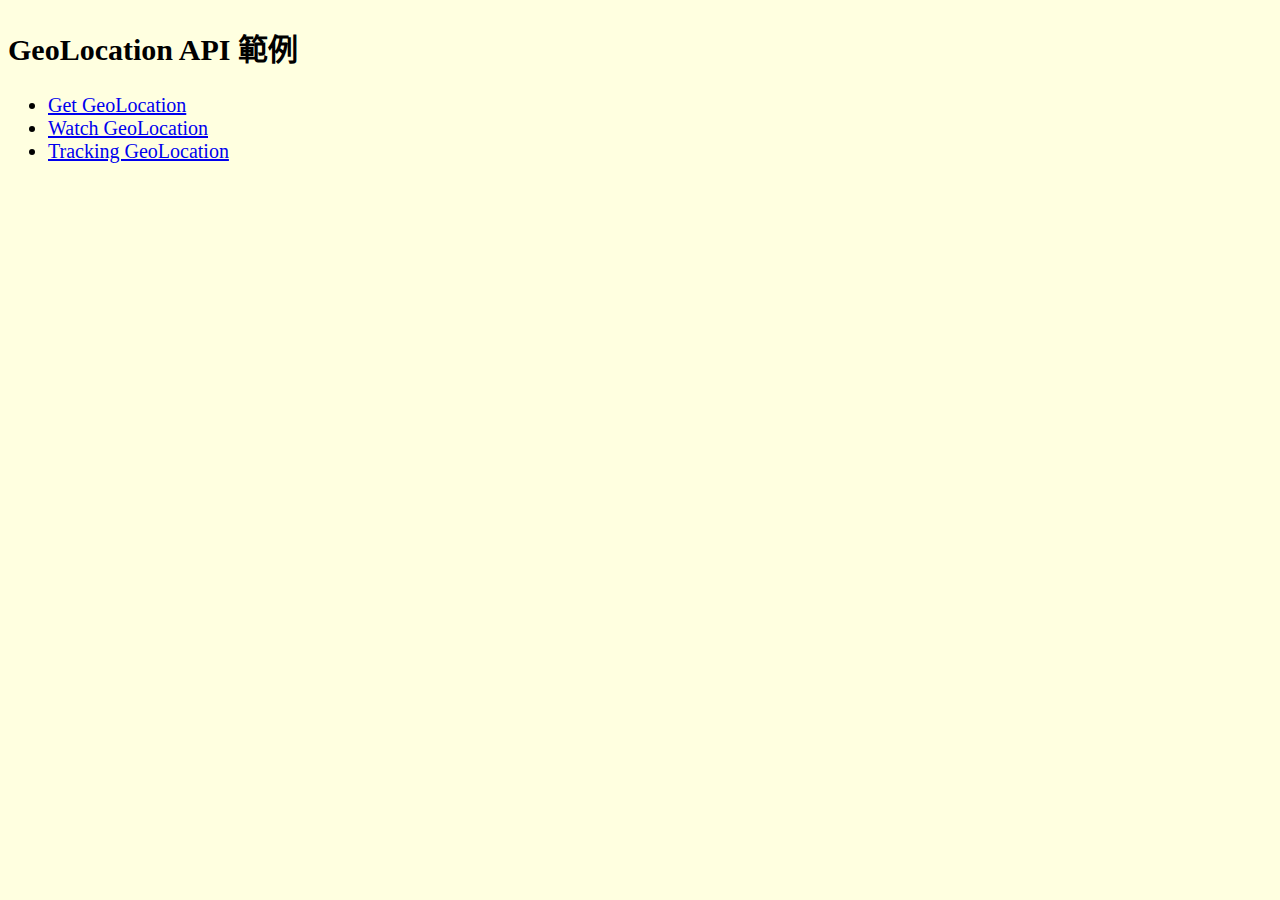
<file: index.html>
<!DOCTYPE html>
<html lang="zh-tw">

<head>
    <meta name="viewport" content="width=device-width, initial-scale=1">
    <meta http-equiv="content-type" content="text/html; charset=UTF-8">
    <title>GeoLocation</title>
    <link href="index.css" rel="stylesheet">
</head>

<body>
    <h2>GeoLocation API 範例</h2>
    <ul>
        <li><a href="geo_get.html">Get GeoLocation</a></li>
        <li><a href="geo_watch.html">Watch GeoLocation</a></li>
        <li><a href="geo_tracking.html">Tracking GeoLocation</a></li>
    </ul>
</body>

</html>
</file>
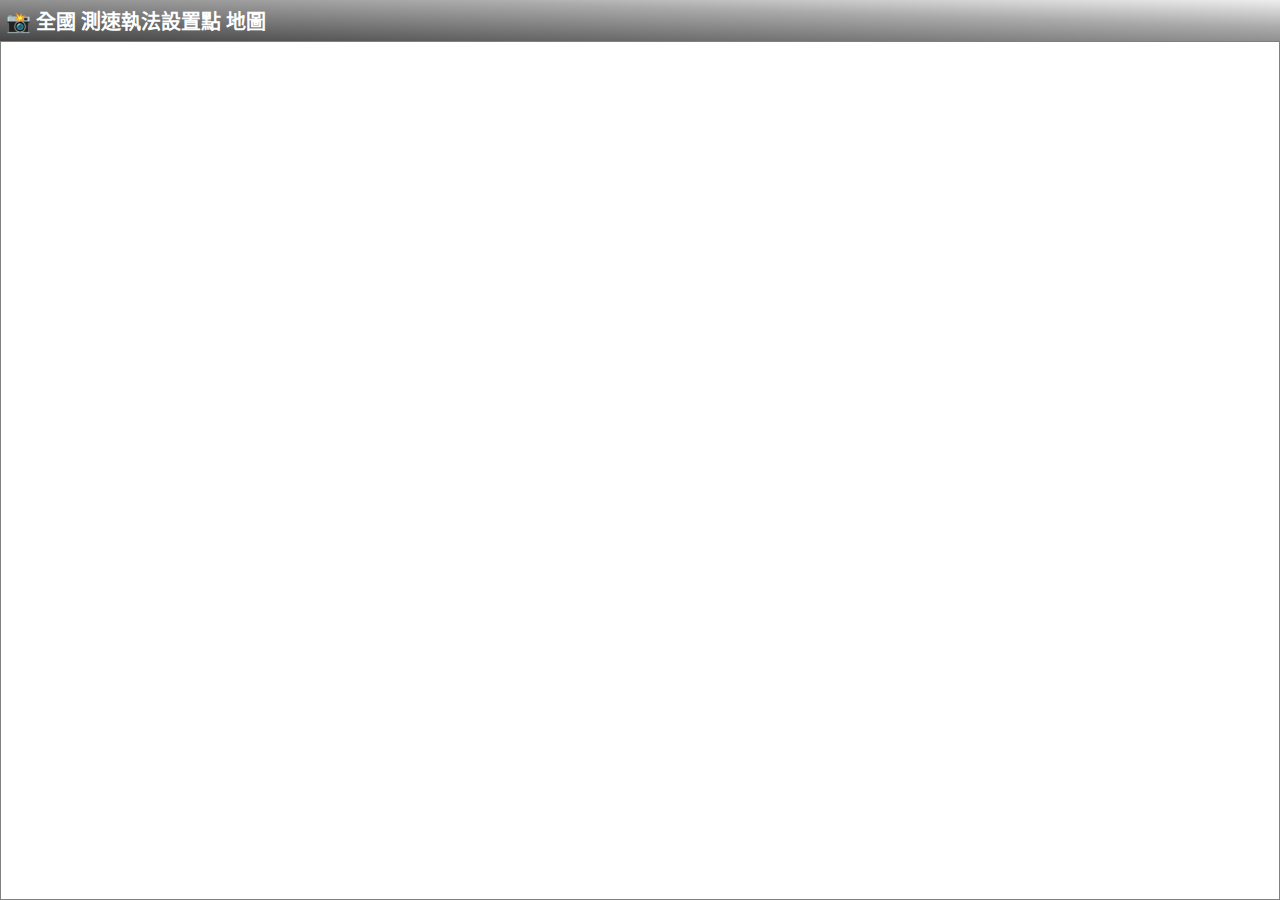
<file: poispeed/index.html>
<!DOCTYPE html>
<!--
poiSpeed/index.html
Version: 1.1  @2023/05/28
Wenchin Hsieh @Goomo.Net Studio, wenchin@goomo.net
-->

<html lang="zh-tw">

<head>
    <meta name="viewport" content="width=device-width, initial-scale=1">
    <meta http-equiv="content-type" content="text/html; charset=UTF-8">
    <link rel="stylesheet" href="https://openlayers.org/en/v6.15.0/css/ol.css" type="text/css">
    <script src="https://openlayers.org/en/v6.15.0/build/ol.js"></script>
    <link rel="stylesheet" href="index.css">
    <title>全國 測速執法設置點 地圖</title>
</head>

<body>
    <div id="caption">
        <span>📸 全國 測速執法設置點 地圖</span>
    </div>

    <div id="map"></div>

    <script src="index.js" type="text/javascript"></script>
</body>

</html>
</file>
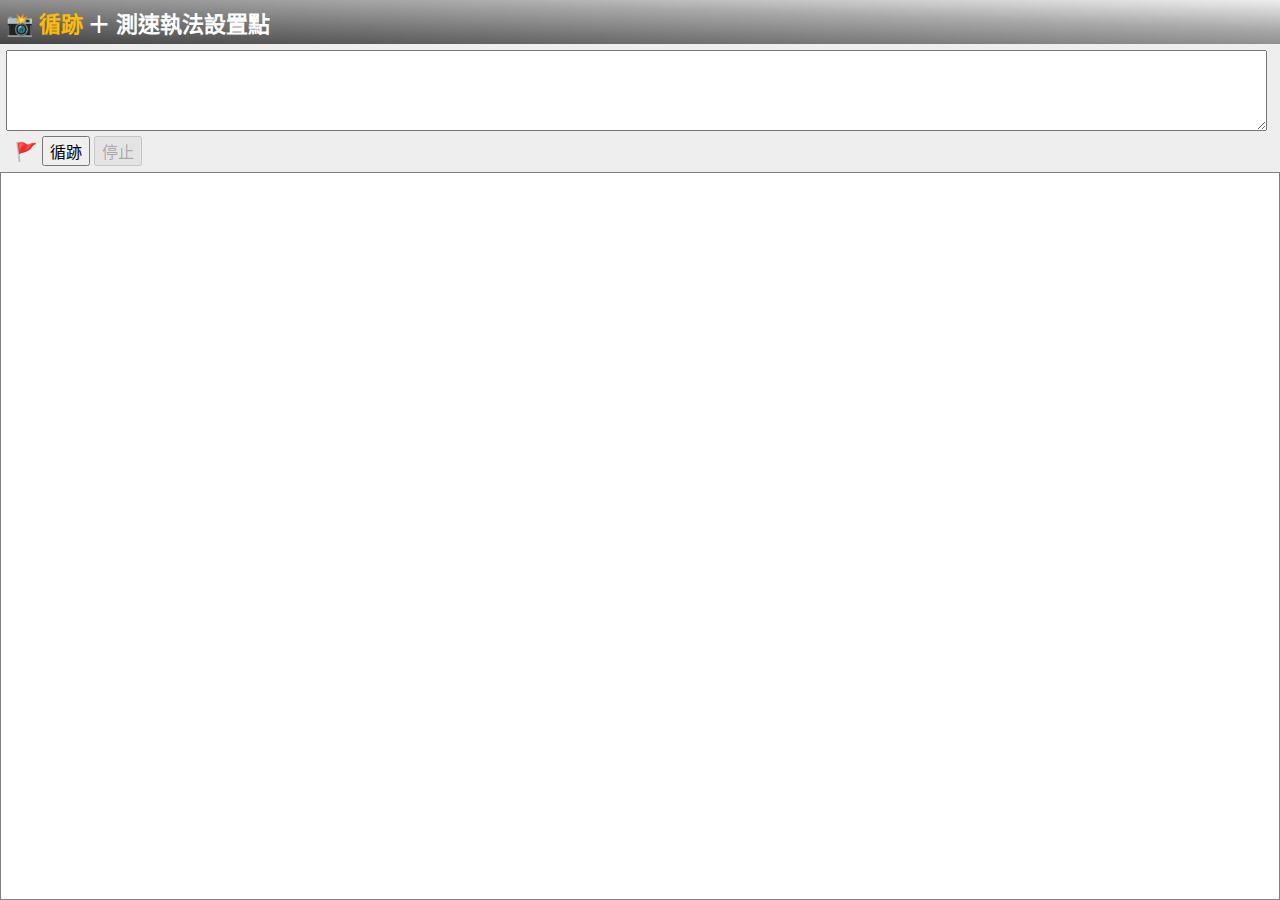
<file: speedtrack/index.html>
<!DOCTYPE html>
<!--
speedTracking/index.html
Version: 1.1  @2023/05/28
Wenchin Hsieh @Goomo.Net Studio, wenchin@goomo.net
-->

<html lang="zh-tw">

<head>
    <meta name="viewport" content="width=device-width, initial-scale=1">
    <meta http-equiv="content-type" content="text/html; charset=UTF-8">
    <link rel="stylesheet" href="https://openlayers.org/en/v6.15.0/css/ol.css" type="text/css">
    <script src="https://openlayers.org/en/v6.15.0/build/ol.js"></script>
    <link rel="stylesheet" href="index.css">
    <title>循跡＋測速執法設置點</title>
</head>

<body>
    <div id="caption">
        📸 <span id="highlight">循跡</span> ＋ 測速執法設置點
    </div>
    <div id="panel">
        <textarea id="result" rows="5" style="width:99%" readonly></textarea>
        &nbsp; 🚩
        <button id="btnStart" onclick="startWatching()">循跡</button>
        <button id="btnStop" onclick="stopWatching()" disabled>停止</button>
        <span id="txtLocation"></span>
    </div>

    <div id="map"></div>

    <script src="index.js" type="text/javascript"></script>
</body>

</html>
</file>
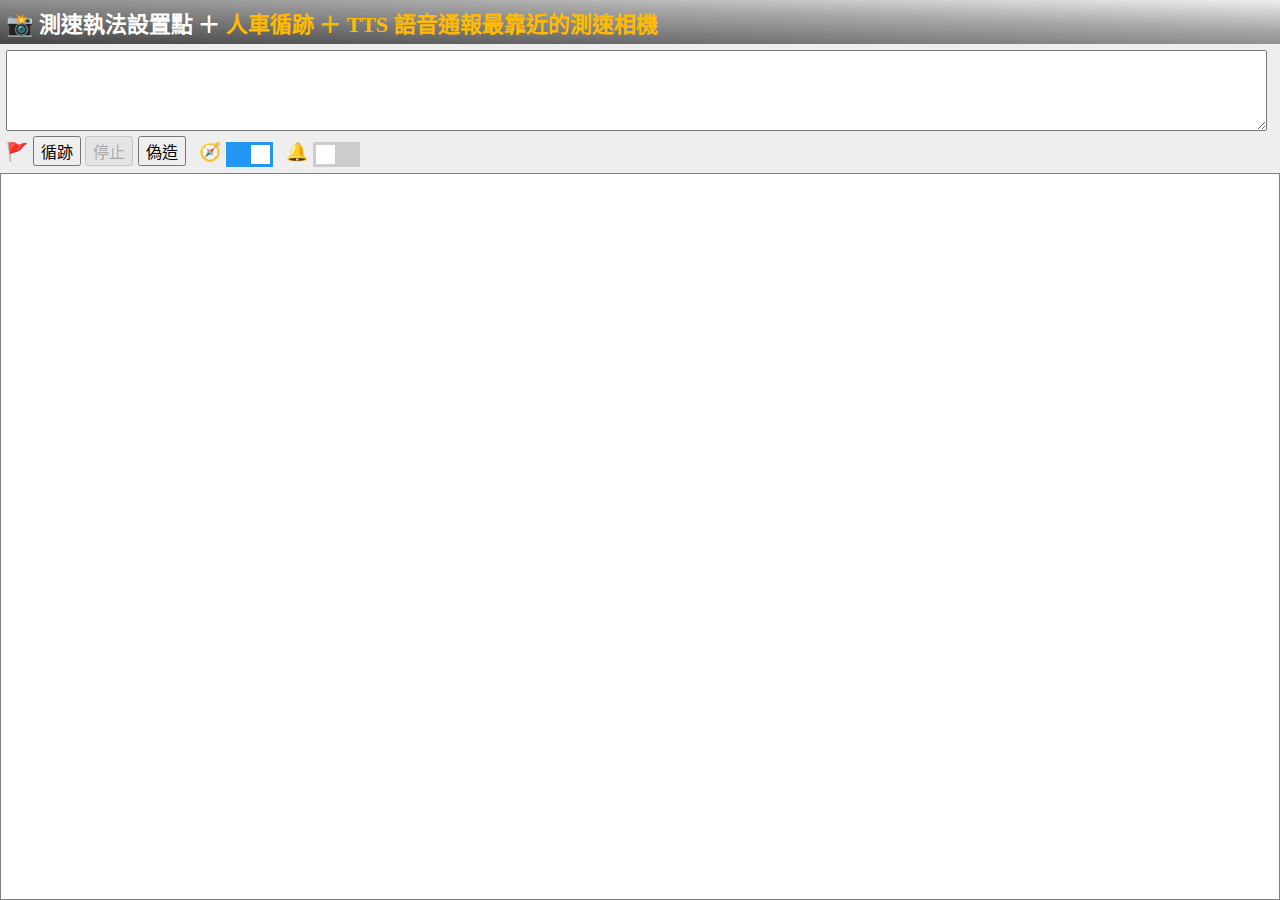
<file: speedTTS/index.html>
<!DOCTYPE html>
<!--
speedTTS/index.html
Version: 2.2  @2023/05/29
Wenchin Hsieh @Goomo.Net Studio, wenchin@goomo.net
-->

<html lang="zh-tw">

<head>
    <meta name="viewport" content="width=device-width, initial-scale=1">
    <meta http-equiv="content-type" content="text/html; charset=UTF-8">
    <link rel="stylesheet" href="https://openlayers.org/en/v6.15.0/css/ol.css" type="text/css">
    <script src="https://openlayers.org/en/v6.15.0/build/ol.js"></script>
    <link rel="stylesheet" href="index.css">
    <title>循跡＋測速執法設置點</title>
</head>

<body>
    <div id="caption">
        📸 測速執法設置點 ＋ <span id="highlight">人車循跡 ＋ TTS 語音通報最靠近的測速相機</span>
    </div>
    <div id="panel">
        <textarea id="result" rows="5" style="width:99%" readonly></textarea>
        <br /> 🚩
        <button id="btnStart" onclick="startWatching()">循跡</button>
        <button id="btnStop" onclick="stopWatching()" disabled>停止</button>
        <button id="btnFake" onclick="fakeLocation()">偽造</button>
        &nbsp; 🧭
        <label class="switch">
            <input id="rotate" type="checkbox" onchange="toggleRotate()" checked>
            <span class="slider"></span>
        </label>
        &nbsp; 🔔
        <label class="switch">
            <input id="tts" type="checkbox" onchange="toggleTTS()">
            <span class="slider"></span>
        </label>
    </div>

    <div id="map"></div>

    <script src="index.js" type="text/javascript"></script>
</body>

</html>
</file>
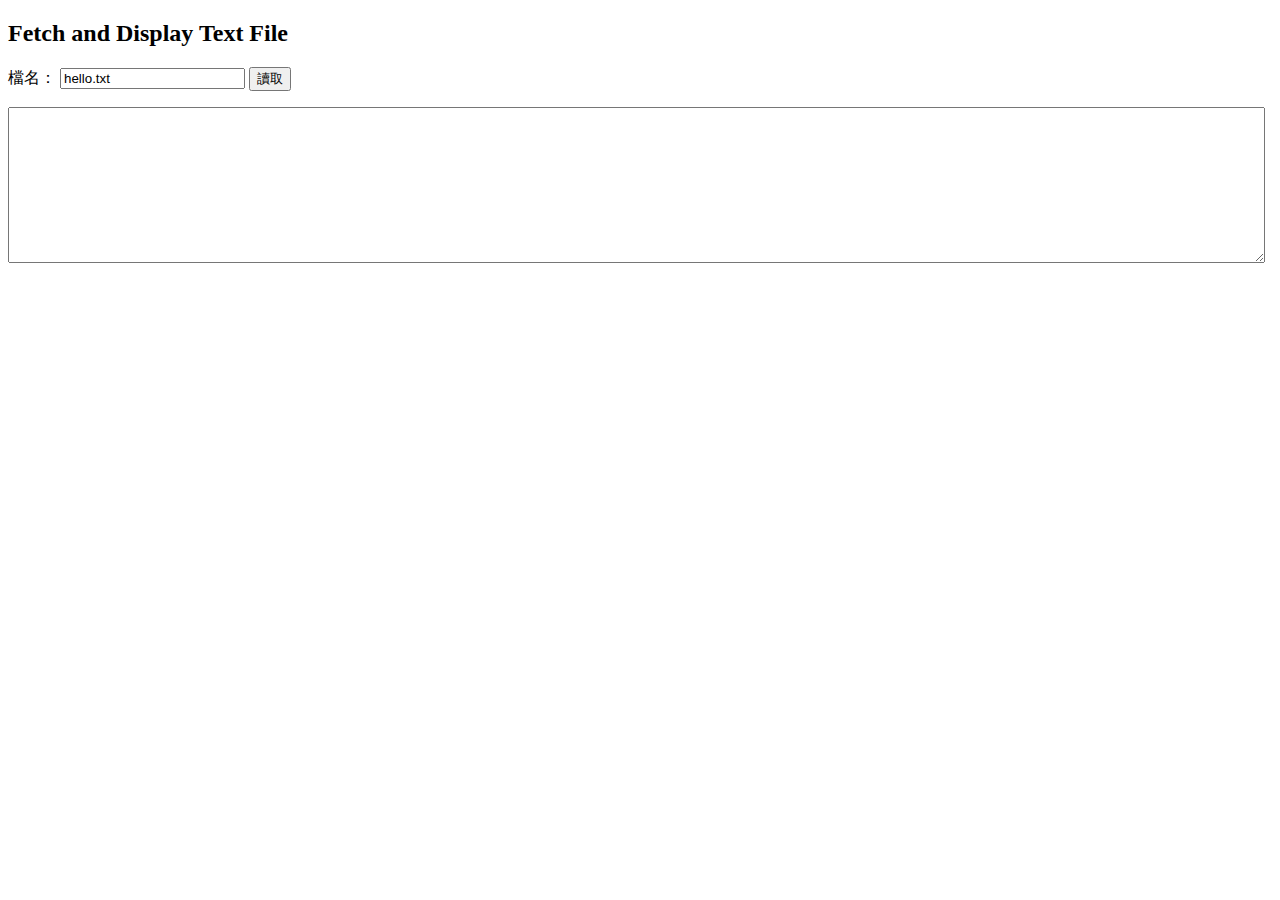
<file: fetch_file.html>
<!DOCTYPE html>
<html>

<head>
    <title>Fetch and Display Text File</title>
</head>

<body>
    <h2>Fetch and Display Text File</h2>
    <p>
        <label for="fName">檔名：</label>
        <input id="fName" type="text" value="hello.txt">
        <button id="toFetch" onclick="toFetch()">讀取</button>
    </p>
    <textarea id="fContent" rows="10" style="width:99%"></textarea>

    <script>
        let fContent = document.getElementById('fContent');
        let fName = document.getElementById('fName');

        function toFetch() {
            fetch(fName.value)
                .then(response => response.text())
                .then(data => {
                    fContent.value = data;
                })
                .catch(error => {
                    console.log('Error:', error);
                });
        }
    </script>

</body>

</html>
</file>
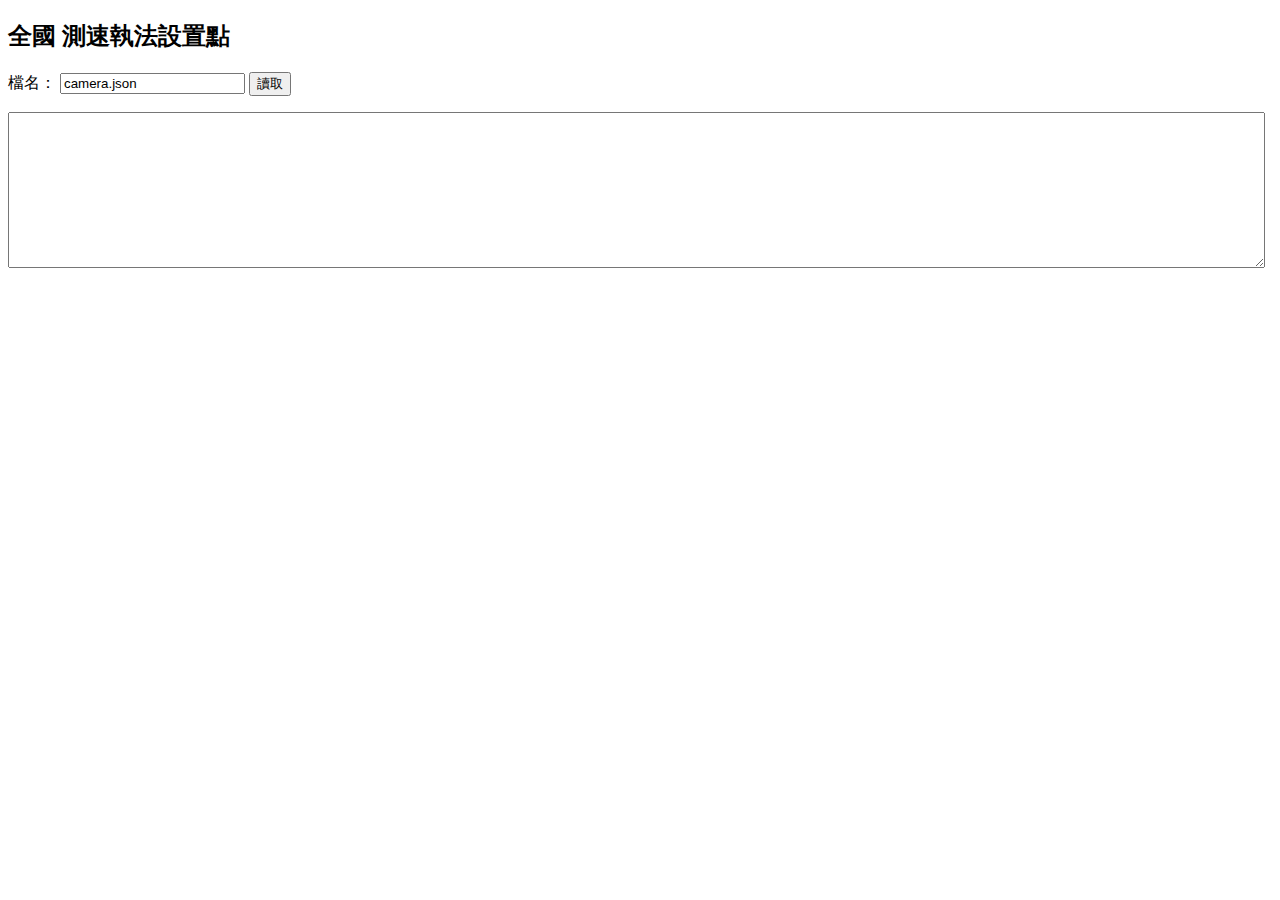
<file: fetch_json_camera.html>
<!DOCTYPE html>
<html>

<head>
    <title>全國測速執法設置點</title>
</head>

<body>
    <h2>全國 測速執法設置點</h2>
    <p>
        <label for="fName">檔名：</label>
        <input id="fName" type="text" value="camera.json">
        <button id="toFetch" onclick="toFetch()">讀取</button>
    </p>
    <textarea id="fContent" rows="10" style="width:99%"></textarea>

    <script>
        let fContent = document.getElementById('fContent');
        let fName = document.getElementById('fName');
        var obj;

        function toFetch() {
            fetch(fName.value)
                .then(response => response.text())
                .then(data => {
                    obj = JSON.parse(data);
                    let s = "";
                    for (let i = 0, cnt = obj.result.total; i < cnt; i++) {
                        let r = obj.result.records[i];
                        let lon = parseFloat(r.Longitude).toFixed(6);
                        let lat = parseFloat(r.Latitude).toFixed(6);
                        s += `${i} [ ${lon} , ${lat} ] : ${r.limit} km/hr @ ${r.Address} ~ ${r.direct}\n`;
                    }
                    fContent.value = s;
                })
                .catch(error => {
                    console.log('Error:', error);
                });
        }
    </script>

</body>

</html>
</file>
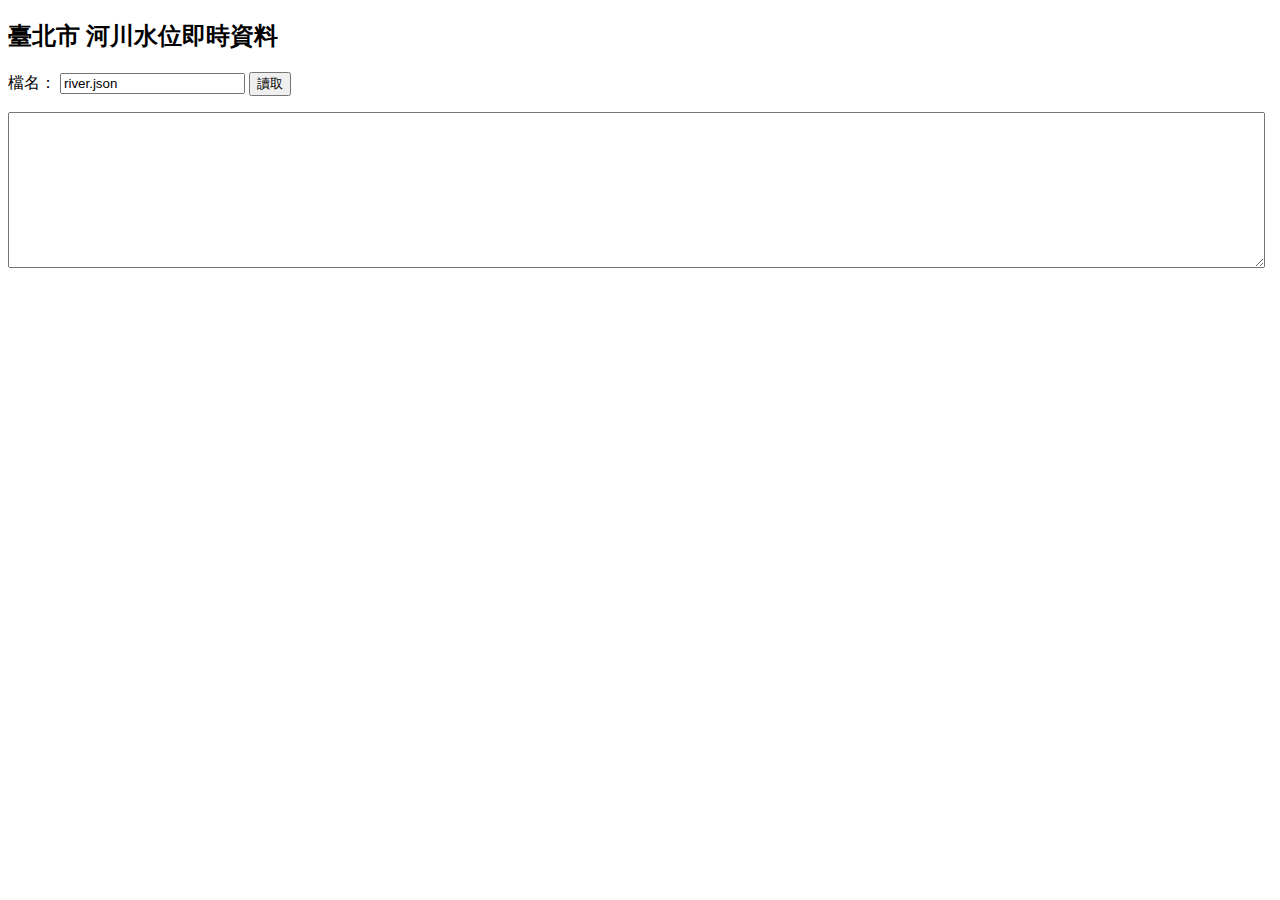
<file: fetch_json_river.html>
<!DOCTYPE html>
<html>

<head>
    <title>臺北市河川水位即時資料</title>
</head>

<body>
    <h2>臺北市 河川水位即時資料</h2>
    <p>
        <label for="fName">檔名：</label>
        <input id="fName" type="text" value="river.json">
        <button id="toFetch" onclick="toFetch()">讀取</button>
    </p>
    <textarea id="fContent" rows="10" style="width:99%"></textarea>

    <script>
        let fContent = document.getElementById('fContent');
        let fName = document.getElementById('fName');
        var obj;

        function toFetch() {
            fetch(fName.value)
                .then(response => response.text())
                .then(data => {
                    obj = JSON.parse(data);
                    let s = "";
                    for (let i = 0, cnt = obj.count; i < cnt; i++) {
                        let r = obj.data[i];
                        s += `[${r.stationNo}] ${r.stationName}: ${r.levelOut}m\n`;
                    }
                    fContent.value = s;
                })
                .catch(error => {
                    console.log('Error:', error);
                });
        }
    </script>

</body>

</html>
</file>
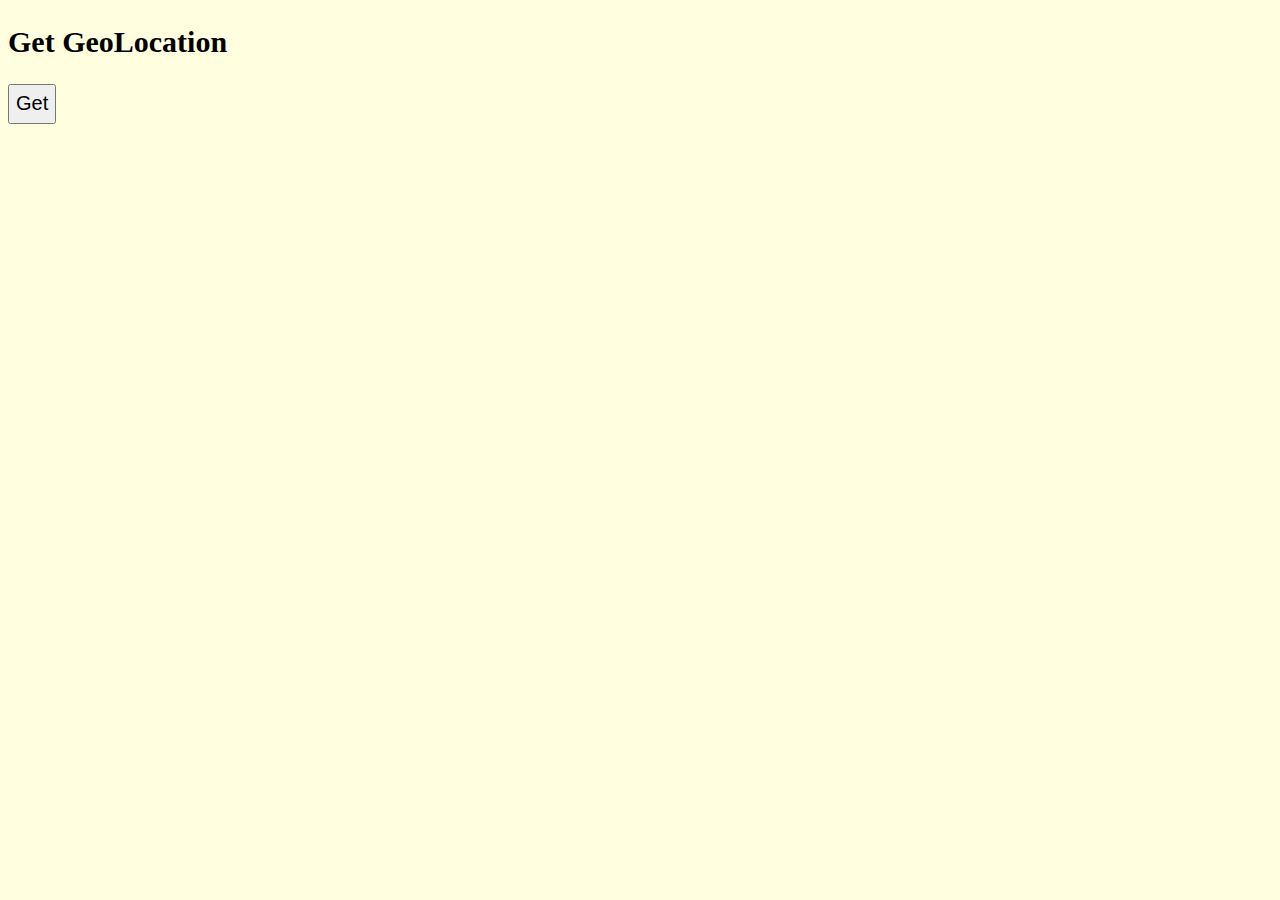
<file: geo_get.html>
<!DOCTYPE html>
<!--
geo_get.html
Version: 1.2  @2023/05/27
Wenchin Hsieh @Goomo.Net Studio, wenchin@goomo.net
-->

<html lang="zh-tw">

<head>
    <meta name="viewport" content="width=device-width, initial-scale=1">
    <meta http-equiv="content-type" content="text/html; charset=UTF-8">
    <title>Get GeoLocation</title>
    <link href="index.css" rel="stylesheet">
</head>

<body>
    <h2>Get GeoLocation</h2>
    <button onclick="getLocation()">Get</button>
    <p id="result"></p>

    <script>
        var x = document.getElementById("result");

        function getLocation() {
            if (navigator.geolocation) {
                navigator.geolocation.getCurrentPosition(showPosition, showError);
            } else {
                x.innerHTML = "您使用的 Browser 不支援 GeoLocation API！";
            }
        }

        function showPosition(position) {
            const lat = position.coords.latitude.toFixed(6);
            const lon = position.coords.longitude.toFixed(6);
            gmap = `https://www.google.com/maps/@${lat},${lon},17z`;
            x.innerHTML = `<a href="${gmap}" target="_blank">緯度: ${lat}，經度: ${lon}</a>`;
        }

        function showError(error) {
            x.innerHTML = '[Error: ' + error.code + '] ' + error.message;
        }
    </script>

</body>

</html>
</file>
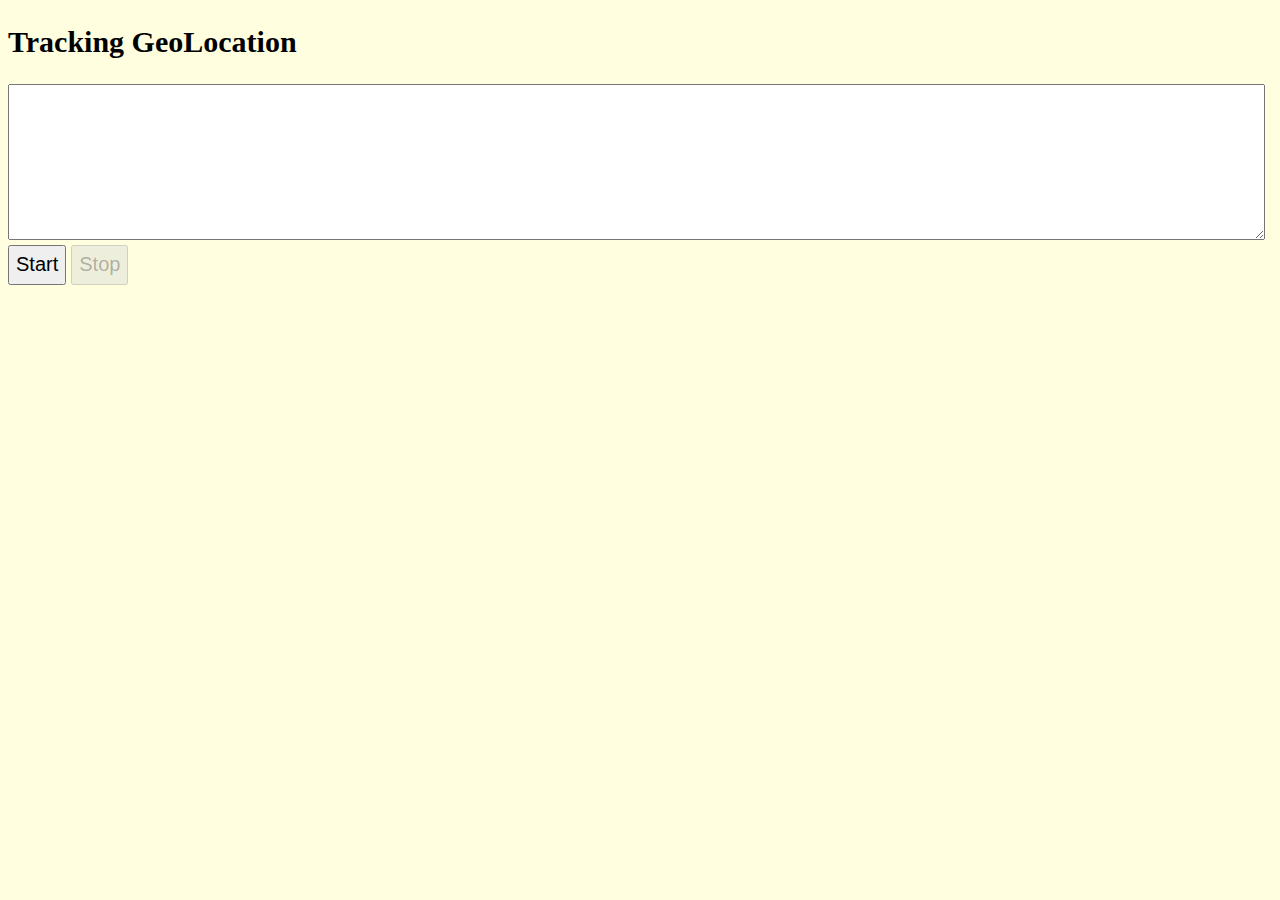
<file: geo_tracking.html>
<!DOCTYPE html>
<!--
geo_tracking.html
Version: 1.2  @2023/05/27
Wenchin Hsieh @Goomo.Net Studio, wenchin@goomo.net
-->

<html lang="zh-tw">

<head>
    <meta name="viewport" content="width=device-width, initial-scale=1">
    <meta http-equiv="content-type" content="text/html; charset=UTF-8">
    <title>Tracking GeoLocation</title>
    <link href="index.css" rel="stylesheet">
</head>

<body>
    <h2>Tracking GeoLocation</h2>
    <textarea id="result" rows="10" style="width:99%" readonly></textarea>
    <br>
    <button id="start" onclick="startTracking()">Start</button>
    <button id="stop" onclick="stopTracking()" disabled>Stop</button>

    <script>
        const period = 2000;  // 每隔 2 秒 記錄一次 GeoLocation
        let trackInterval;
        var x = document.getElementById("result");

        const optTracking = {
            enableHighAccuracy: true,
            timeout: 3000,
            maximumAge: 0,
        };

        function startTracking() {
            if (navigator.geolocation) {
                document.getElementById("start").disabled = true;
                document.getElementById("stop").disabled = false;
                getLocation();
                trackInterval = setInterval(getLocation, period);
            } else {
                x.value = "您使用的 Browser 不支援 GeoLocation API！\n";
            }
        }

        function stopTracking() {
            clearInterval(trackInterval);
            document.getElementById("stop").disabled = true;
            document.getElementById("start").disabled = false;
        }

        function getLocation() {
            navigator.geolocation.getCurrentPosition(showPosition, showError, optTracking);
        }

        function showPosition(position) {
            const lat = position.coords.latitude.toFixed(6);
            const lon = position.coords.longitude.toFixed(6);
            const accuracy = position.coords.accuracy.toFixed(0);
            const speed = position.coords.speed ? position.coords.speed.toFixed(1) : 0;
            const heading = position.coords.heading ? position.coords.heading.toFixed(0) : "?";
            const gpstime = (new Date(position.timestamp)).toLocaleTimeString();
            const currtime = (new Date()).toLocaleTimeString();
            x.value += `${currtime} - 緯度:${lat}, 經度:${lon}, 誤差:${accuracy}m, ` +
                `速度:${speed}m/s, 方向:${heading}°, 時間:${gpstime}\n`;
            x.scrollTop = x.scrollHeight;
        }

        function showError(error) {
            x.value = '[Error: ' + error.code + '] ' + error.message + '\n';
        }
    </script>
</body>

</html>
</file>
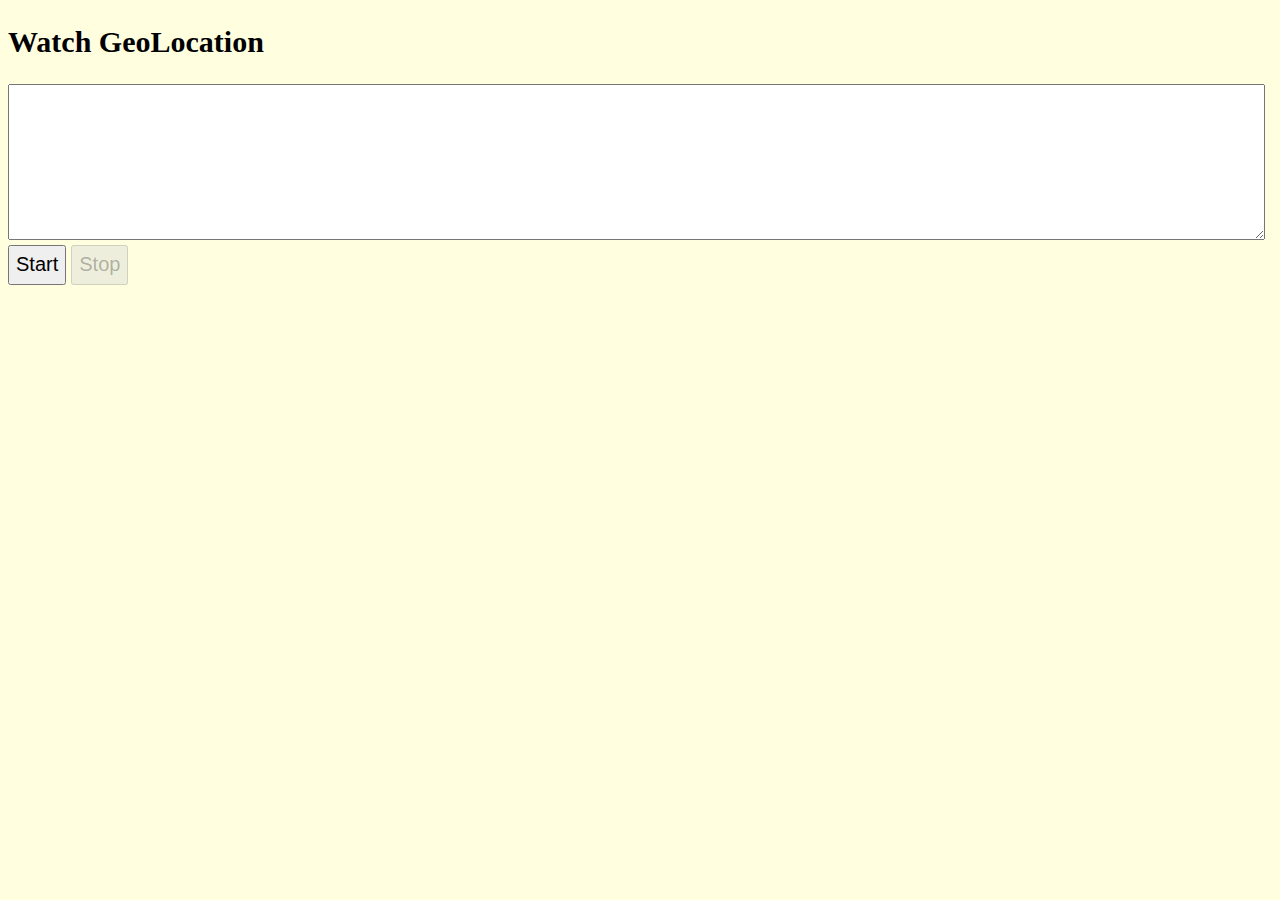
<file: geo_watch.html>
<!DOCTYPE html>
<!--
geo_watch.html
Version: 1.2  @2023/05/27
Wenchin Hsieh @Goomo.Net Studio, wenchin@goomo.net
-->

<html lang="zh-tw">

<head>
    <meta name="viewport" content="width=device-width, initial-scale=1">
    <meta http-equiv="content-type" content="text/html; charset=UTF-8">
    <title>Watch GeoLocation</title>
    <link href="index.css" rel="stylesheet">
</head>

<body>
    <h2>Watch GeoLocation</h2>
    <textarea id="result" rows="10" style="width:99%" readonly></textarea>
    <br>
    <button id="start" onclick="startWatching()">Start</button>
    <button id="stop" onclick="stopWatching()" disabled>Stop</button>

    <script>
        var x = document.getElementById("result");
        var idWatch;

        const optWatch = {
            enableHighAccuracy: true,
            timeout: 3000,
            maximumAge: 0,
        };

        function startWatching() {
            if (navigator.geolocation) {
                idWatch = navigator.geolocation.watchPosition(showPosition, showError, optWatch);
                document.getElementById("start").disabled = true;
                document.getElementById("stop").disabled = false;
            } else {
                x.value = "您使用的 Browser 不支援 GeoLocation API！\n";
            }
        }

        function stopWatching() {
            navigator.geolocation.clearWatch(idWatch);
            document.getElementById("stop").disabled = true;
            document.getElementById("start").disabled = false;
        }

        function showPosition(position) {
            const lat = position.coords.latitude.toFixed(6);
            const lon = position.coords.longitude.toFixed(6);
            const accuracy = position.coords.accuracy.toFixed(0);
            const speed = position.coords.speed ? position.coords.speed.toFixed(1) : 0;
            const heading = position.coords.heading ? position.coords.heading.toFixed(0) : "?";
            const gpstime = (new Date(position.timestamp)).toLocaleTimeString();
            const currtime = (new Date()).toLocaleTimeString();
            x.value += `${currtime} - 緯度:${lat}, 經度:${lon}, 誤差:${accuracy}m, ` +
                `速度:${speed}m/s, 方向:${heading}°, 時間:${gpstime}\n`;
            x.scrollTop = x.scrollHeight;
        }

        function showError(error) {
            x.value = '[Error: ' + error.code + '] ' + error.message + '\n';
        }
    </script>
</body>

</html>
</file>
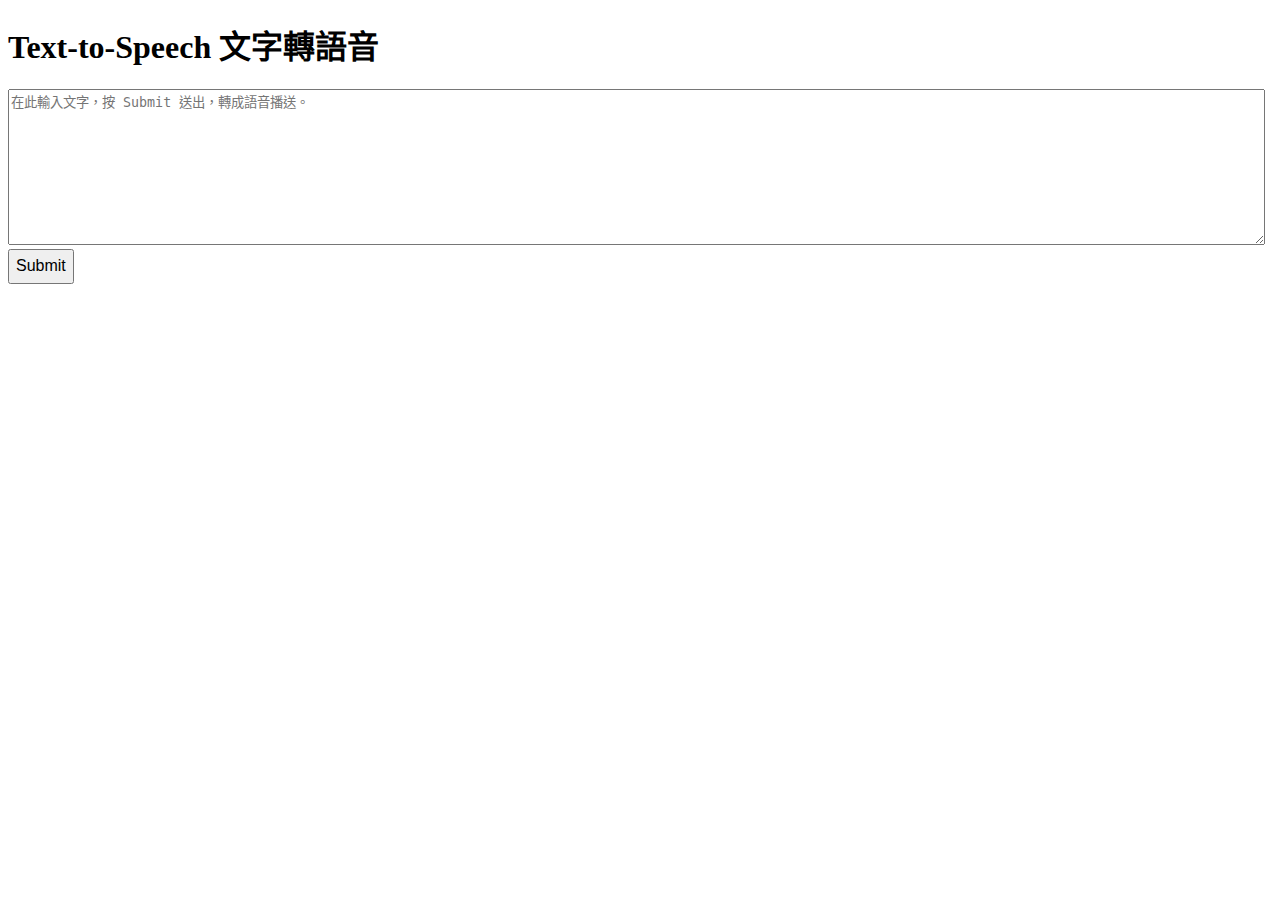
<file: tts_article.html>
<!DOCTYPE html>
<!--
tts_article.html
Version: 1.1  @2023/05/28
Wenchin Hsieh @Goomo.Net Studio, wenchin@goomo.net
-->

<html lang="zh-tw">

<head>
    <meta name="viewport" content="width=device-width, initial-scale=1">
    <meta http-equiv="content-type" content="text/html; charset=UTF-8">
    <title>TTS 文字轉語音</title>
    <style>
        button {
            height: 35px;
            font-size: 16px;
        }
    </style>

    <script>
        function convertToSpeech() {
            const text = document.getElementById('article').value;
            const speech = new SpeechSynthesisUtterance();
            speech.text = text;
            window.speechSynthesis.speak(speech);
        }
    </script>

</head>

<body>
    <h1>Text-to-Speech 文字轉語音</h1>
    <textarea id="article" rows="10" style="width:99%" placeholder="在此輸入文字，按 Submit 送出，轉成語音播送。"></textarea>
    <br>
    <button onclick="convertToSpeech()">Submit</button>

</body>

</html>
</file>
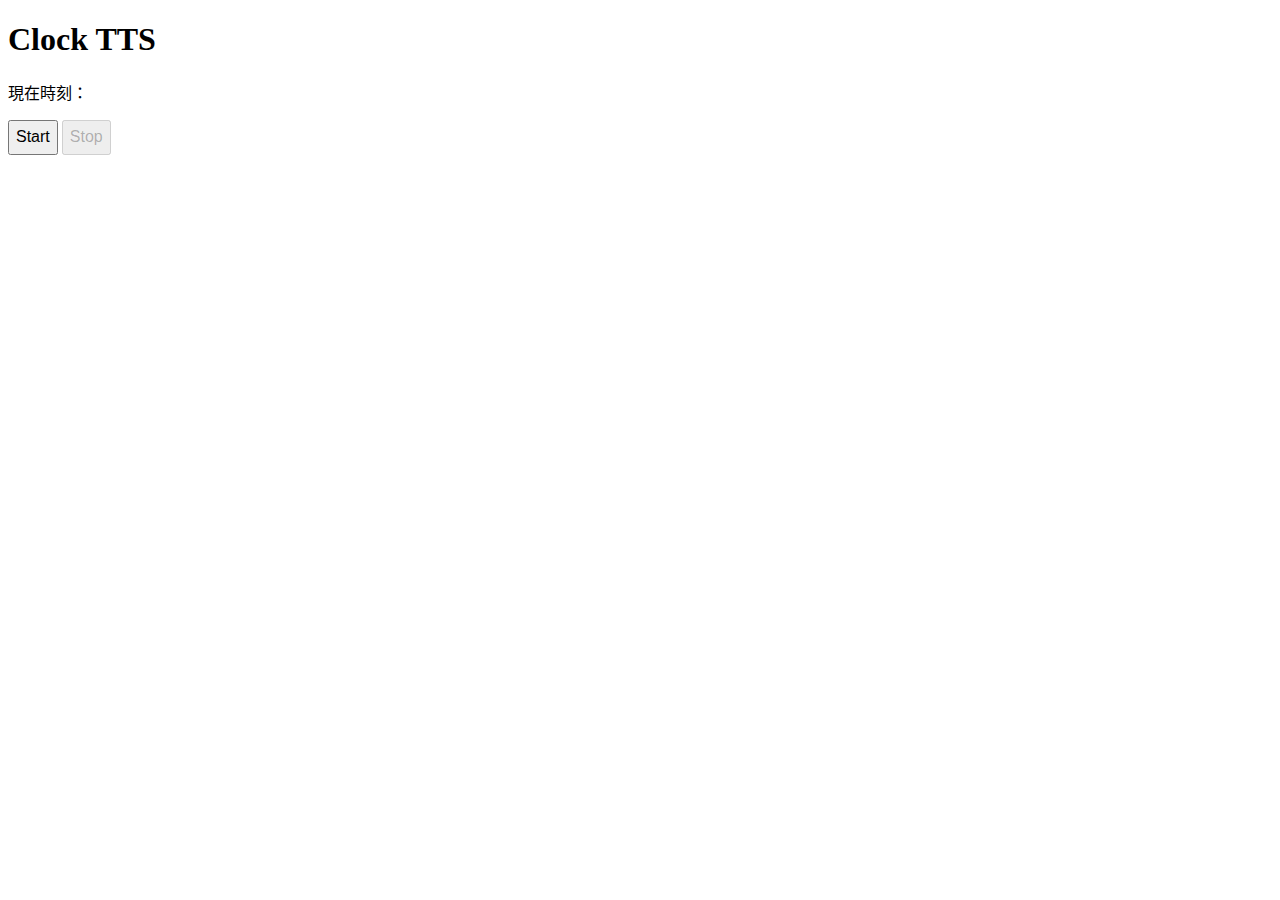
<file: tts_clock.html>
<!DOCTYPE html>
<!--
tts_clock.html
Version: 1.1  @2023/05/28
Wenchin Hsieh @Goomo.Net Studio, wenchin@goomo.net
-->

<html lang="zh-tw">

<head>
    <meta name="viewport" content="width=device-width, initial-scale=1">
    <meta http-equiv="content-type" content="text/html; charset=UTF-8">
    <title>Clock TTS</title>
    <style>
        button {
            height: 35px;
            font-size: 16px;
        }
    </style>
</head>

<body>
    <h1>Clock TTS</h1>
    <p>現在時刻： <span id="clock"></span></p>
    <button id="start" onclick="startTTS()">Start</button>
    <button id="stop" onclick="stopTTS()" disabled>Stop</button>

    <script>
        const period = 10000;  // 每隔 10 秒 TTS 一次

        // Function to update the time
        function updateTime() {
            const currentTime = new Date();
            const timeElement = document.getElementById("clock");
            timeElement.textContent = currentTime.toLocaleTimeString();
        }

        // Function to speak the time using TTS
        function speakTime() {
            const currentTime = new Date();
            const timeString = currentTime.toLocaleTimeString();
            const speech = new SpeechSynthesisUtterance();
            speech.text = timeString;
            window.speechSynthesis.speak(speech);
        }

        let ttsInterval;

        // Function to start TTS every 10 seconds
        function startTTS() {
            document.getElementById("start").disabled = true;
            document.getElementById("stop").disabled = false;
            speakTime();
            ttsInterval = setInterval(speakTime, period);
        }

        // Function to stop TTS
        function stopTTS() {
            clearInterval(ttsInterval);
            document.getElementById("stop").disabled = true;
            document.getElementById("start").disabled = false;
        }

        // Start updating the time
        setInterval(updateTime, 1000);
    </script>
</body>

</html>
</file>
<file: index.css>
/* Styles for screens with a maximum width of 600px */
@media screen and (max-width: 600px) {

    body {
        background-color: lightblue;
        font-size: 18px;
    }

    button {
        height: 38px;
        font-size: 18px;
    }
}

/* Styles for screens with a minimum width of 601px */
@media screen and (min-width: 601px) {

    body {
        background-color: lightyellow;
        font-size: 20px;
    }

    button {
        height: 40px;
        font-size: 20px;
    }
}
</file>
<file: poispeed/index.css>
/*
poiSpeed/index.css
Version: 1.1  @2023/05/28
Wenchin Hsieh @Goomo.Net Studio, wenchin@goomo.net
*/

html {
    height: 100%;
}

body {
    display: flex;
    flex-flow: column;
    height: 100%;
    padding: 0px;
    margin: 0px;
}

#caption {
    color: #FFF;
    font-size: 20px;
    padding: 6px;
    background: linear-gradient(to top right, #444, #777, #AAA, #EEE);
    font-weight: bold;
}

#map {
    flex-grow: 1;
    position: relative;
    border: 1px solid grey;
}
</file>
<file: speedtrack/index.css>
/*
speedTracking/index.css
Version: 1.1  @2023/05/28
Wenchin Hsieh @Goomo.Net Studio, wenchin@goomo.net
*/

html {
    height: 100%;
}

body {
    display: flex;
    flex-flow: column;
    height: 100%;
    padding: 0px;
    margin: 0px;
}

button {
    height: 30px;
    font-size: 16px;
}

#caption {
    font-size: 22px;
    font-weight: bold;
    color: #FFF;
    padding: 6px;
    background: linear-gradient(to top right, #444, #777, #AAA, #EEE);
}

#panel {
    font-size: 18px;
    padding: 6px;
    background-color: #EEE;
}

#highlight {
    color: #FB0;
}

#map {
    flex-grow: 1;
    position: relative;
    border: 1px solid grey;
}
</file>
<file: speedTTS/index.css>
/*
speedTTS/index.css
Version: 2.2  @2023/05/29
Wenchin Hsieh @Goomo.Net Studio, wenchin@goomo.net
*/

html {
    height: 100%;
}

body {
    display: flex;
    flex-flow: column;
    height: 100%;
    padding: 0px;
    margin: 0px;
}

button {
    height: 30px;
    font-size: 16px;
    cursor: pointer;
}

#caption {
    font-size: 22px;
    font-weight: bold;
    color: #FFF;
    padding: 6px;
    background: linear-gradient(to top right, #444, #777, #AAA, #EEE);
}

#panel {
    font-size: 18px;
    padding: 6px;
    background-color: #EEE;
}

#highlight {
    color: #FB0;
}

#map {
    flex-grow: 1;
    position: relative;
    border: 1px solid grey;
}


/* Pure CSS Toggle Switch by W3Schools */
.switch {
    position: relative;
    display: inline-block;
    width: 47px;
    height: 25px;
}

.switch input {
    opacity: 0;
    width: 0;
    height: 0;
}

.slider {
    position: absolute;
    cursor: pointer;
    top: 0;
    left: 0;
    right: 0;
    bottom: 0;
    background-color: #ccc;
    -webkit-transition: .4s;
    transition: .4s;
}

.slider:before {
    position: absolute;
    content: "";
    height: 19px;
    width: 19px;
    left: 3px;
    bottom: 3px;
    background-color: white;
    -webkit-transition: .3s;
    transition: .3s;
}

input:checked+.slider {
    background-color: #2196F3;
}

input:focus+.slider {
    box-shadow: 0 0 1px #2196F3;
}

input:checked+.slider:before {
    -webkit-transform: translateX(22px);
    -ms-transform: translateX(22px);
    transform: translateX(22px);
}

/* Rounded sliders */
.slider.round {
    border-radius: 12px;
}

.slider.round:before {
    border-radius: 50%;
}
</file>
